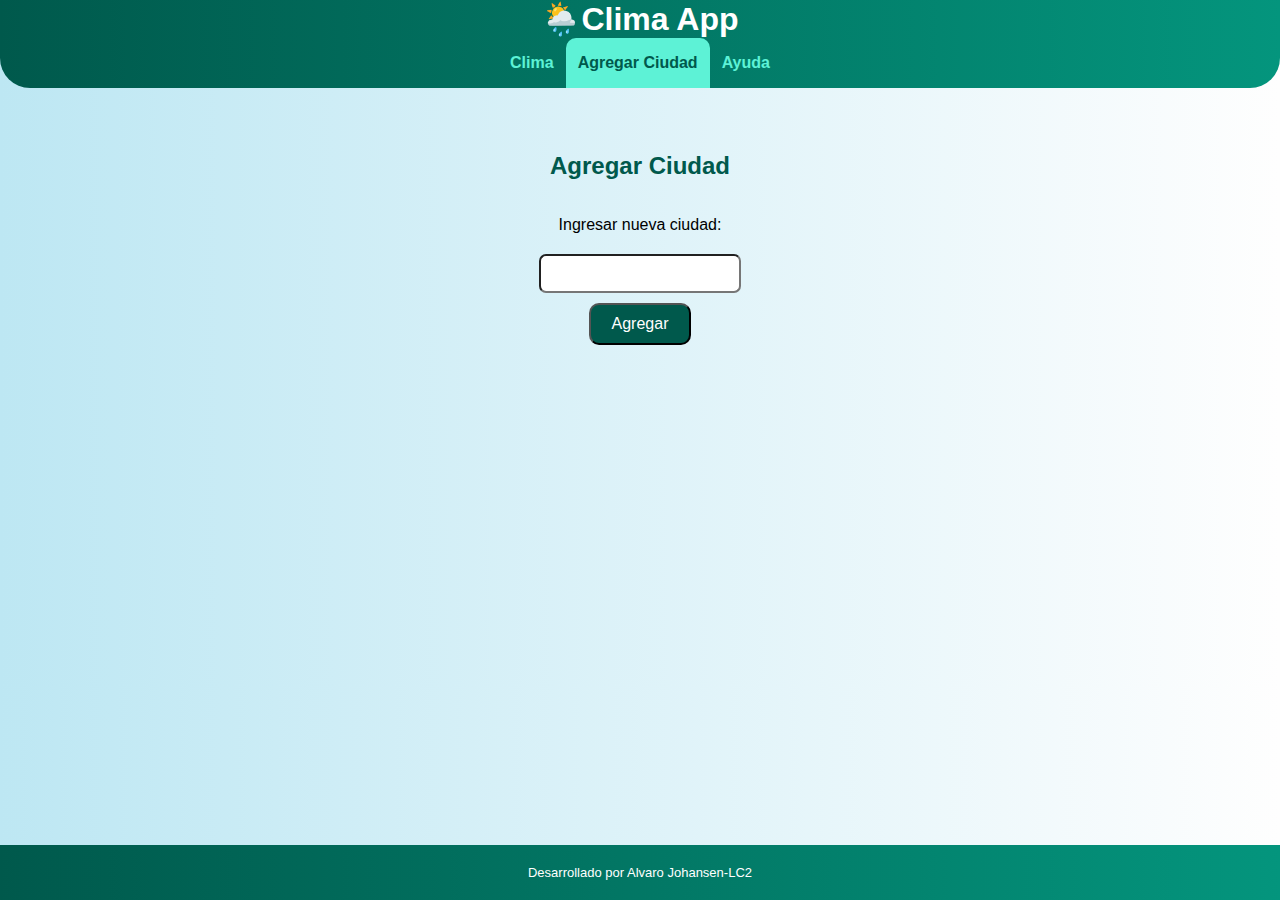
<file: TPintegrador/add-city.html>
<!DOCTYPE html>
<html lang="es">

<head>
    <meta charset="UTF-8">
    <meta name="viewport" content="width=device-width, initial-scale=1.0">
    <title>TUP LC2 - TP Integrador</title>
    <!-- Estilos CSS -->
    <link rel="stylesheet" href="css/common.css">
    <link rel="stylesheet" href="css/pages/add-city.css">
    <!-- Archivos Js -->
    <script src="js/common.js" defer></script>
    <script src="js/add-city.js" defer></script>
</head>

<body>
    <header>
        <h1>
            <span>🌦️Clima App</span>
        </h1>
        <nav>
            <ul>
                <li><a href="index.html">Clima</a></li>
                <li class="current-page"><a href="#">Agregar Ciudad</a></li>
                <li><a href="help.html">Ayuda</a></li>
            </ul>
        </nav>
    </header>
    <div class="contenedor"><div class="loader" id="loading"></div></div>
    
    <!-- Contenido principal de la página -->
    <main>
        <h2>Agregar Ciudad</h2>
        <section id="form-city-list">
            <!-- Sección para agregar una city -->
            <form class="formulario">

                <label for="agregar">Ingresar nueva ciudad:</label>
                <input type="text" name="agregarcity" id="nuevacity">
                <input type="button" value="Agregar" class="boton" id="boton-guardar">
            </form>
        </section>
        <section>
            <div class="parrafos">
                <p id="p1">Ciudad agregada con exito</p>
                <p id="p2">Error la ciudad ingresada no se encuentra en la API o se<br>produjo un error al consultar</p>
                <p id="p3">La ciudad ingresada ya se encuentra almacenada</p>
            </div>
        </section>

    </main>
    <footer>
        <p>
            Desarrollado por Alvaro Johansen-LC2
        </p>
    </footer>
</body>

</html>
</file>
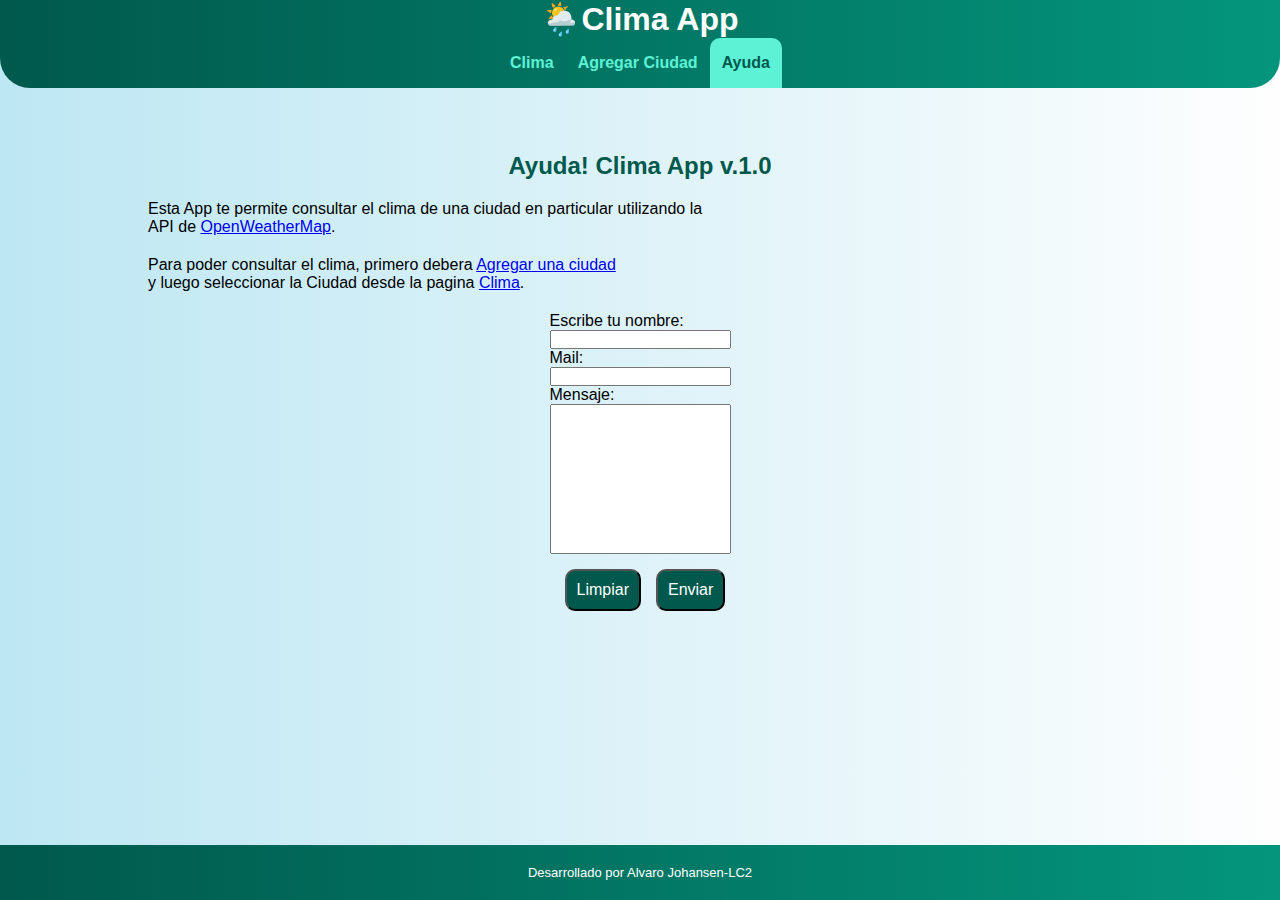
<file: TPintegrador/help.html>
<!DOCTYPE html>
<html lang="es">

<head>
    <meta charset="UTF-8">
    <meta name="viewport" content="width=device-width, initial-scale=1.0">
    <title>TUP LC2 - TP Integrador</title>
    <!-- Estilos CSS -->
    <link rel="stylesheet" href="css/common.css">
    <link rel="stylesheet" href="css/pages/help.css">
    <!-- Archivo Js -->
    <script src="js/common.js" defer></script>
    <script src="js/help.js" defer></script>
</head>

<body>
    <header>
        <h1>
            <span>🌦️Clima App</span>
        </h1>
        <nav>
            <ul>
                <li><a href="index.html">Clima</a></li>
                <li><a href="add-city.html">Agregar Ciudad</a></li>
                <li class="current-page"><a href="#">Ayuda</a></li>
            </ul>
        </nav>
    </header>
    <!-- Contenido principal de la página -->
    <main>
        <h2>Ayuda! Clima App v.1.0</h2>
        <p>Esta App te permite consultar el clima de una ciudad en particular utilizando la <br>API de <a href="https://openweathermap.org/api">OpenWeatherMap</a>. </p>
        <p>Para poder consultar el clima, primero debera <a href="add-city.html">Agregar una ciudad</a><br> y luego
            seleccionar la Ciudad desde la pagina <a href="index.html">Clima</a>.</p>
        <section>
            <form class="fomulario" action="">
                <!--corregir este form!-->

                <div>
                    <label for=" nombre "> Escribe tu nombre:<br> </label>
                    <input type=" text " name=" nombre " id=" nombre ">
                </div>
                <div>
                    <label for=" telefono "> Mail:<br></label>
                    <input type=" text " name=" mail " id=" mail ">
                </div>
                <div>
                    <label for="Mensaje">Mensaje:<br></label>
                    <input class="msj" type="text" name=" mensaje " id="mensaje">
                </div>
                <input class="botones" type="submit" value="Limpiar"><input class="botones" type="submit" value="Enviar" >

            </form>
            
        </section>
        <p id="email">Ingrese un Email valido</p>

    </main>
    <footer>
        <p>
            Desarrollado por Alvaro Johansen-LC2
        </p>
    </footer>
</body>

</html>
</file>
<file: TPintegrador/css/common.css>
*{
    box-sizing: border-box;
    margin: 0;
    padding: 0;
    font-family: 'Lucida Sans', 'Lucida Sans Regular', 'Lucida Grande', 'Lucida SansUnicode', Geneva, Verdana, sans-serif;

}

:root{
    /* Declaro variables CSS con colores principales */
    --color-theme: #00594c;
    --color-active: #5df2d6;
    --color-back-active: #04957d;
    --color-gradient: linear-gradient(to right, var(--color-theme), var(--color-back-active));
}

body{
    height: 100%;
    width: 100%;
    background: linear-gradient(to left, #fefefe ,#bde7f3 );
}

ul{
    list-style: none;
    padding: 0;
    margin: 0;
}

button, 
a{
    user-select: none;
    -webkit-user-select: none;
}


header{
    position: fixed;
    top: 0;
    width: 100%;
    background: var(--color-theme);
    border-radius:0px 0px 30px 30px;
    background: linear-gradient(to right, var(--color-theme), var(--color-back-active));
}

nav>ul{
    display: flex;
    justify-content: space-between;
    justify-content: center;
}

nav ul li a:hover{
    color: #00594c;
    border-radius:10px 10px 0 0;
    background-color: #5df2d6;
    text-shadow: 2px 2px 3px whitesmoke;
}

nav li{
    flex: 0 0 auto;
}

nav li a{
    display: block;
    padding: 16px 12px;
    text-align: center;
    text-decoration: none;
    font-size: 1em;
    font-weight: bold;
    color: var(--color-active);
}

nav li.current-page a{
    color: var(--color-theme);
    background-color: var(--color-active);
    pointer-events: none;
    border-radius: 10px 10px 0 0;
}

main{
    margin-top: 120px;
    overflow: auto;
    padding: 16px;
    padding-bottom: 60px;
    height: calc(100% - 120px);
}

h1{
    text-align: center;
    margin:  0;
    color: white;
}

 h1>img{
    
    vertical-align: middle;
} 

h2{
    color: var(--color-theme);
    margin: 16px 0;
    text-align: center;
}

h3{
    color: var(--color-theme);
    margin: 8px 0;
}

.msj{
    
    height: 150px;
}

main section{
    display: flex;
    justify-content: space-around;
    
}

footer{
    position: fixed;
    bottom: 0px;
    background: var(--color-theme);
    width: 100%;
    text-align: center;
    padding-top: 10px;
    padding-bottom: 10px;
    background: linear-gradient(to right, var(--color-theme), var(--color-back-active));
}

footer p {
    font-size: small;
    color: white;
}

main p {
    margin-bottom: 16px;
    text-align: center;
}



/* Media Query: Estilos a aplicar sólo en pantallas mayores a 400px */
@media (min-width: 400px) {
    main {
        padding-left: 10%;
        padding-right: 10%;
    }

    footer {
        padding-top: 20px;
        padding-bottom: 20px;
    }
}


.loader {
    border: 16px solid #f3f3f3;
    border-top: 16px solid #fd0303;
    border-radius: 50%;
    width: 120px;
    height: 120px;
    animation: spin 3s linear infinite;
    display: none;
    position: absolute;
    top: 100%;
    left: 50%;
    margin: 200px 0 0 -25px;
}

.contenedor{
    position: relative;
}

@keyframes spin {
  0% { transform: rotate(1deg); }
  100% { transform: rotate(360deg); }
}
</file>
<file: TPintegrador/css/pages/add-city.css>
.formulario{
    display: inline-flex;
    flex-direction: column;
}
.formulario > label{
    padding: 20px;
}
#nuevacity{
    margin-bottom: 10px;
    padding: 10px;
    border-radius: 7px;
}
.boton{
    background-color:#00594c;
    color: white;
    border-radius: 10px;
    font-size: 1em;
    font-style: inherit;
    padding: 10px;
    margin-left: 50px;
    margin-right: 50px;
}
.parrafos{
    display:inline;
    color:#ffffff;
    margin: 20px;
}
#p1{
    background-color: #28a745;
    border-radius: 15px;
    padding: 20px;
}
#p2{
    background-color: #dc3545;
    border-radius: 15px;
    padding: 20px;
}
#p3{
    background-color: #ffc107;
    border-radius: 15px;
    padding: 20px;
}
</file>
<file: TPintegrador/css/pages/help.css>
main p{
    text-align: justify;
    margin: 20px;
}
.formulario{
    align-items:flex-end;

}
input.botones{
    background-color:#00594c;
    color: white;
    border-radius: 10px;
    font-size: 1em;
    font-style: inherit;
    padding: 10px;
    margin: 15px 0 0 15px;
    
}
form label{
    font-style: unset;
}
#email{
    background-color: #dc3545;
    border-radius: 15px;
    padding: 20px;
    text-align: center;
    color: azure;
    margin: 20px;
}
</file>
